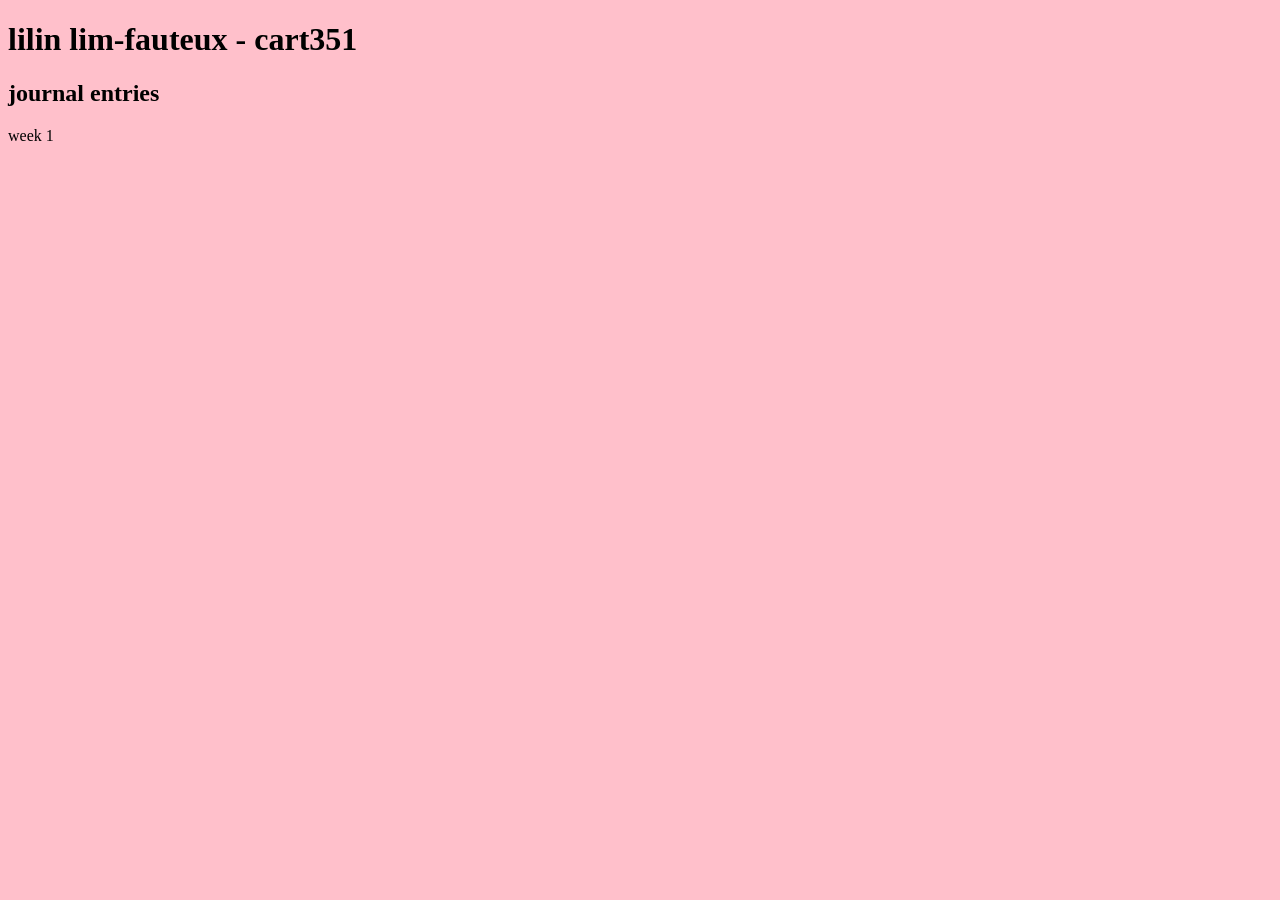
<file: journal.html>
<!DOCTYPE html>
<html>
    <head>
        <meta charset="utf-8">
        <link rel="stylesheet" type="text/css" href="css/style.css"/>
    </head>

    <body>
        <h1> lilin lim-fauteux - cart351 </h1>
        <h2>  journal entries </h2>
        <p> week 1 </p>
    </body>

</html>
</file>
<file: css/style.css>
body {
    background-color: pink;
}
</file>
